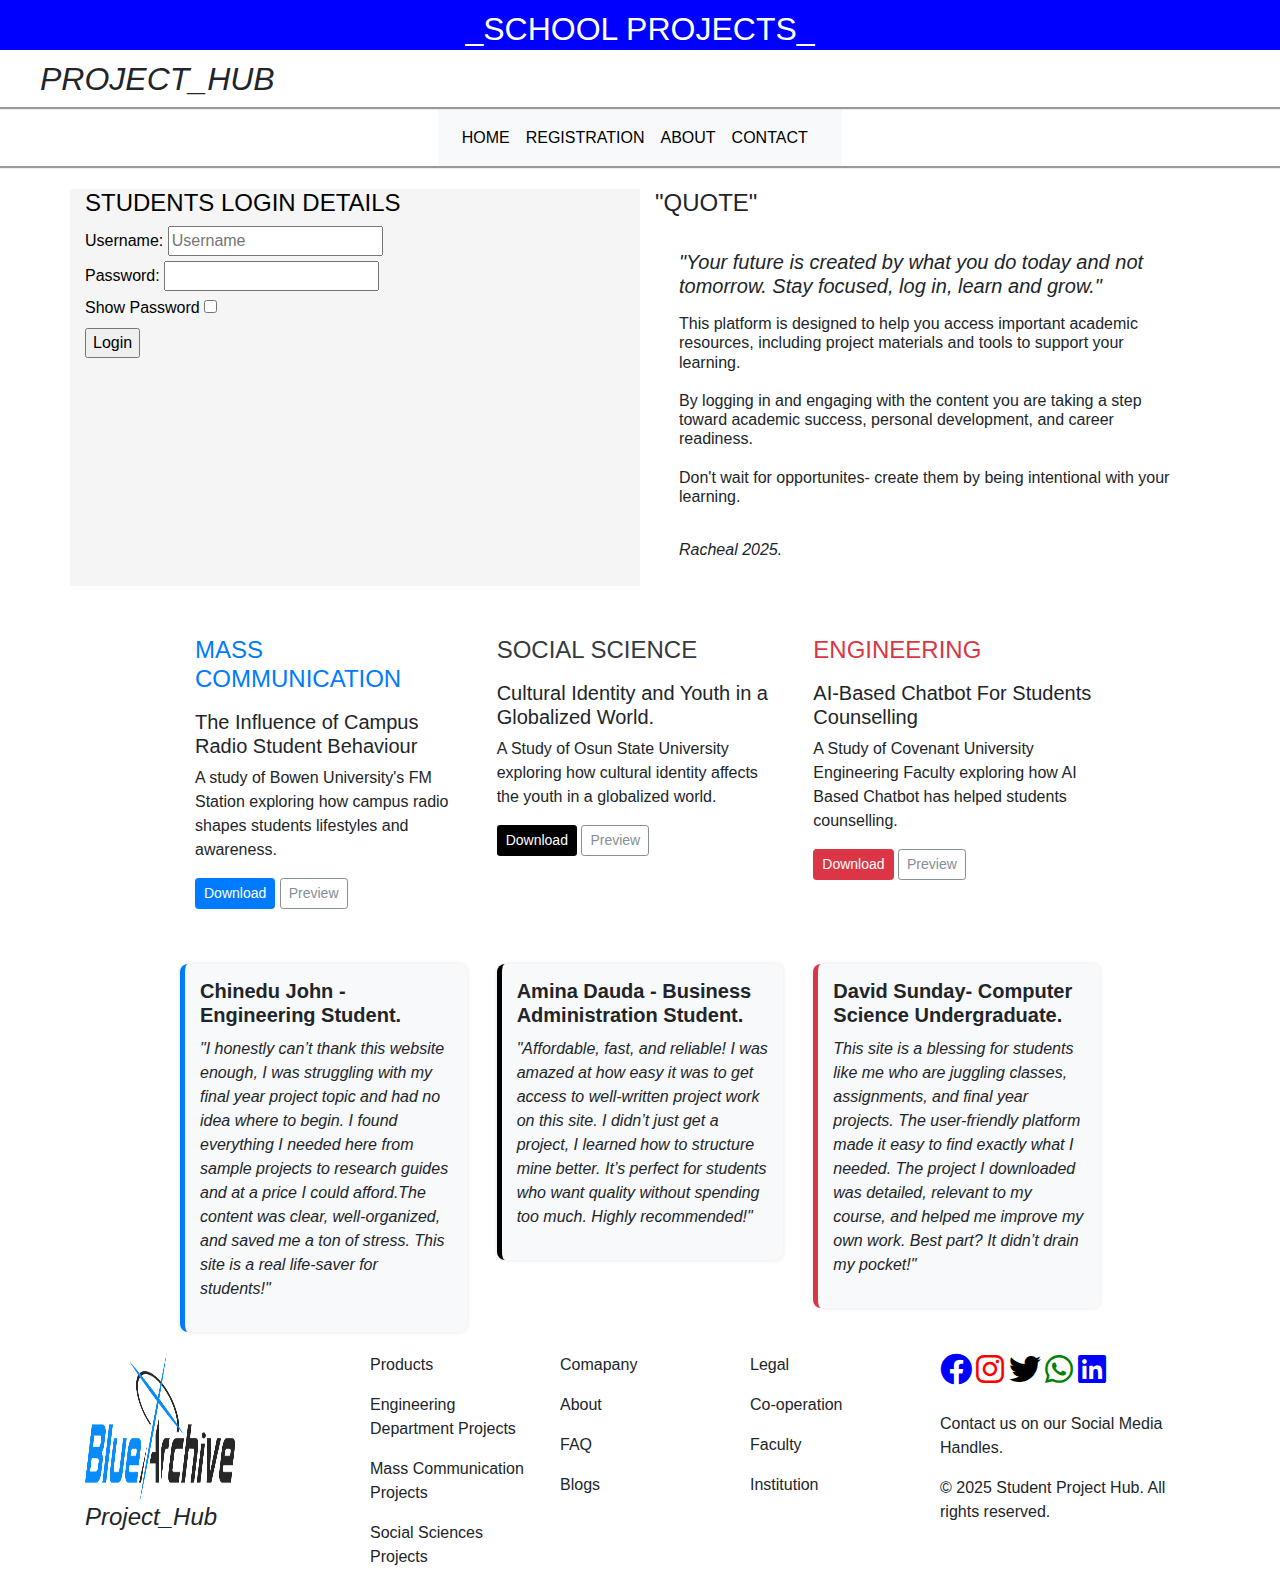
<file: index.html>
<!-- Rebuild trigger -->
<html>
<head>
	<title>PROJECTS</title>
	<link href="css/style.css" rel="stylesheet ">
	<link href="css/bootstrap.css" rel="stylesheet">
  <link rel="stylesheet" href="https://cdnjs.cloudflare.com/ajax/libs/font-awesome/6.0.0/css/all.min.css" integrity="..." crossorigin="anonymous" referrerpolicy="no-referrer" />
</head>
<body>

  <!--First section-->

  <div class="row" align="center">
  	<div class="col-md-12 first">
  		<h2>_SCHOOL PROJECTS_</h2>
  	</div>
  </div>

  <!--Second Section-->
  <div class="row second">
  	<div class="col-md-12 second2">
  		<h2>PROJECT_HUB</h2>	
  	</div>
  </div>

  <!---Third Section-->

	<div class="row">
		<div class="col-md-12">		
		</div>		
	</div>

  <!---Fourth Section-->
  <div class="row fourth">
  	<div class="col-md-4">
  	</div>
 
  	<div class="col-md-4">
  		<nav class="navbar navbar-expand-sm bg-light navbar-light">
  <ul class="navbar-nav">
    <li class="nav-item active">
      <a class="nav-link" href="#" style="color:#000000">HOME</a>
    </li>
    <li class="nav-item">
      <a class="nav-link" href="registration.html" style="color:#000000;">REGISTRATION</a>
    </li>
    <li class="nav-item">
      <a class="nav-link" href="about.html" style="color:#000000">ABOUT</a>
    </li>
    <li class="nav-item">
      <a class="nav-link disabled" href="contact.html" style="color:#000000">CONTACT</a>
    </li>
  </ul>
</nav>

  	</div>
 
  	<div class="col-md-4">		
   </div>	
  </div>

   <!--Fifth section-->
   <div class="container">
    <div class="row fifth">
      <div class="col-md-6 fifth1">
        <h4> STUDENTS LOGIN DETAILS</h4>
          <form>
            <label for="username">Username:</label>
            <input type placeholder="Username" name="username" required size="20px"><br>
            <label for="password">Password:</label>
            <input type="Password"  name="password" required size="20px"><br>
            <label for showPassword>Show Password</label>
            <input type="checkbox" id="ShowPassword" onclick="togglePassword()"><br>
            <input type="submit" value="Login">
        </form>
      </div>
      <div class="col-md-6 fifth2">
         <h4>"QUOTE" </h4>
         <div class="p-4"  border-left:1px solid #0000FF;>
         <h5><em>"Your future is created by what you do today and not tomorrow. Stay focused, log in, learn and grow."</em></h5>
         <p class="mt-3 text-secondary">
          <h6>This platform is designed to help you access important academic resources, including project materials and tools to support your learning.<br><br>
          By logging in and engaging with the content you are taking a step toward academic success, personal development, and career readiness.<br><br> Don't wait for opportunites- create them by being intentional with your learning.</h6><br>
          <em>Racheal 2025.</em> 
        </div>
      </div> 
    </div>

   <!-- Sixth Section-->
   <div class="row sixth">
    <div class="col-md-1">
    </div>
    <div class="col-md-10">
      <div class="row">
        <div class="col-md-4">
          <div class="container mt - 4">
          <h4 class="text-primary mb-3">MASS COMMUNICATION</h4>
          <h5>The Influence of Campus Radio Student Behaviour</h5>
          <p> A study of Bowen University's FM Station exploring how campus radio shapes students lifestyles and awareness.</p>
          <a href="projects/The-Influence-of-Campus-Radio.pdf" download class="btn btn-sm btn-primary">Download</a>
          <a href="projects/The-Influence-of-Campus-Radio.pdf" target="blank" class="btn btn-sm btn-outline-secondary">Preview</a><br><br> 
        </div>
      </div>
      <div class="col-md-4">
          <h4 class="text-dark mb-3">SOCIAL SCIENCE</h4>
          <h5>Cultural Identity and Youth in a Globalized World.</h5>
          <p>A Study of Osun State University exploring how cultural identity affects the youth in a globalized world.</p>
          <a href="projects/Cultural-Identity-of-youth.pdf" download class="btn btn-sm black-button">Download</a>
          <a href="projects/Cultural-Identity-of-youth.pdf" target="blank" class="btn btn-sm btn-outline-secondary">Preview</a>
        </div>
        <div class="col-md-4">
          <h4 class="text-danger mb-3">ENGINEERING</h4>
          <h5>AI-Based Chatbot For Students Counselling</h5>
          <p>A Study of Covenant University Engineering Faculty exploring how AI Based Chatbot has helped students counselling.</p>
          <a href="projects/AI-Based-Chatbot-For-Student.pdf" download class="btn btn-sm btn-danger">Download</a>
          <a href="projects/AI-Based-Chatbot-For-Student.pdf" download class="btn btn-sm btn-outline-secondary">Preview</a>

        </div>
        <div class="col-md-1">
        </div>
      </div>
    </div>
  </div>
     
     <!---Seventh Section-->
     <div class="row seventh">
      <div class="col-md-1">
      </div>
       <div class="col-md-10">
        <div class="row">
          
          <div class="col-md-4">
            <div class="review-box">
             <h5>Chinedu John - Engineering Student.</h5> 
             <p> "I honestly can’t thank this website enough, I was struggling with my final year project topic and had no idea where to begin. I found everything I needed here from sample projects to research guides and at a price I could afford.The content was clear, well-organized, and saved me a ton of stress. This site is a real life-saver for students!"</p>
            </div>
          
          </div>
          <div class="col-md-4">
            <div class="review-box black-border">
              <h5>Amina Dauda - Business Administration Student.</h5>
              <p>"Affordable, fast, and reliable! I was amazed at how easy it was to get access to well-written project work on this site. I didn’t just get a project, I learned how to structure mine better. It’s perfect for students who want quality without spending too much. Highly recommended!"</p>
              
            </div>
          </div>
          <div class="col-md-4">
            <div class="review-box red-border">
              <h5>David Sunday- Computer Science Undergraduate.</h5>
              <p>This site is a blessing for students like me who are juggling classes, assignments, and final year projects. The user-friendly platform made it easy to find exactly what I needed. The project I downloaded was detailed, relevant to my course, and helped me improve my own work. Best part? It didn’t drain my pocket!"</p>
              
            </div>
            
          </div>
          <div class="col-md-1">  
          </div>
        </div>
         
       </div>
     </div>

     <!--Eight Section-->
     <footer>
       <div class="row">
        <div class="col-md-3">
          <img src="images/logo.png" width="150" height="150"><br>
          <h4><em>Project_Hub</em></h4>
        </div>
         <div class="col-md-2">
           <p>Products</p>
           <p>Engineering Department Projects</p>
           <p>Mass Communication Projects</p>
           <p>Social Sciences Projects</p>
         </div>
         <div class="col-md-2">
          <p>Comapany</p>
          <p>About</p>
          <p>FAQ</p>
          <p>Blogs</p>
          
         </div>
         <div class="col-md-2">
           <p>Legal</p>
           <p>Co-operation</p>
           <p>Faculty</p>
           <p>Institution</p>
         </div>
         <div class="col-md-3">
          <i class="fa-brands fa-facebook fa-2x" style="color:blue;" ></i>
          <i class="fa-brands fa-Instagram fa-2x" style="color:red;" ></i>
          <i class="fa-brands fa-Twitter fa-2x" style="color:black;"></i>
          <i class="fa-brands fa-Whatsapp fa-2x" style="color:green;"></i>
          <i class="fa-brands fa-linkedin fa-2x" style="color:blue;" ></i><br><br>
          <p>Contact us on our Social Media Handles.</p>
          <p>&copy; 2025 Student Project Hub. All rights reserved.</p>

           
         </div>

       </div>
     </footer>





   














</body>

</html>
</file>
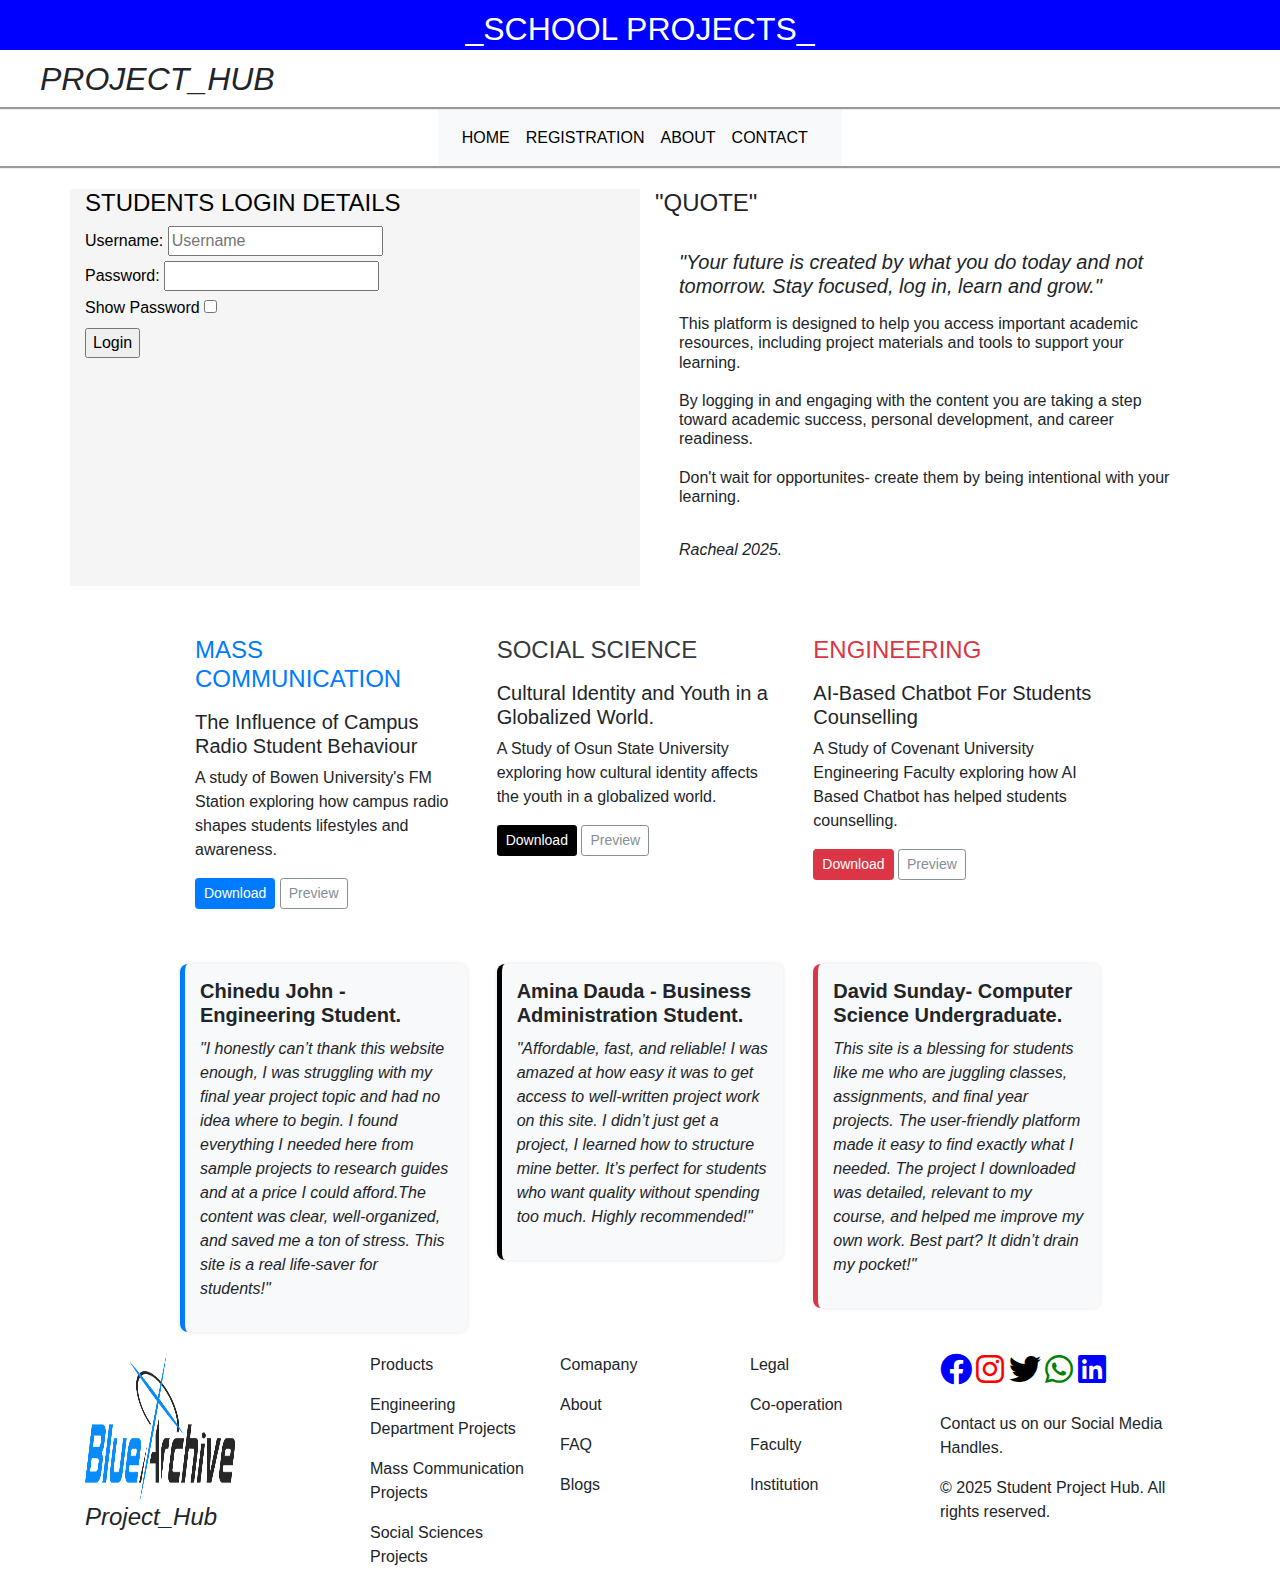
<file: project.com/index.html>
<html>
<head>
	<title>PROJECTS</title>
	<link href="css/style.css" rel="stylesheet ">
	<link href="css/bootstrap.css" rel="stylesheet">
  <link rel="stylesheet" href="https://cdnjs.cloudflare.com/ajax/libs/font-awesome/6.0.0/css/all.min.css" integrity="..." crossorigin="anonymous" referrerpolicy="no-referrer" />
</head>
<body>

  <!--First section-->

  <div class="row" align="center">
  	<div class="col-md-12 first">
  		<h2>_SCHOOL PROJECTS_</h2>
  	</div>
  </div>

  <!--Second Section-->
  <div class="row second">
  	<div class="col-md-12 second2">
  		<h2>PROJECT_HUB</h2>	
  	</div>
  </div>

  <!---Third Section-->

	<div class="row">
		<div class="col-md-12">		
		</div>		
	</div>

  <!---Fourth Section-->
  <div class="row fourth">
  	<div class="col-md-4">
  	</div>
 
  	<div class="col-md-4">
  		<nav class="navbar navbar-expand-sm bg-light navbar-light">
  <ul class="navbar-nav">
    <li class="nav-item active">
      <a class="nav-link" href="#" style="color:#000000">HOME</a>
    </li>
    <li class="nav-item">
      <a class="nav-link" href="registration.html" style="color:#000000;">REGISTRATION</a>
    </li>
    <li class="nav-item">
      <a class="nav-link" href="about.html" style="color:#000000">ABOUT</a>
    </li>
    <li class="nav-item">
      <a class="nav-link disabled" href="contact.html" style="color:#000000">CONTACT</a>
    </li>
  </ul>
</nav>

  	</div>
 
  	<div class="col-md-4">		
   </div>	
  </div>

   <!--Fifth section-->
   <div class="container">
    <div class="row fifth">
      <div class="col-md-6 fifth1">
        <h4> STUDENTS LOGIN DETAILS</h4>
          <form>
            <label for="username">Username:</label>
            <input type placeholder="Username" name="username" required size="20px"><br>
            <label for="password">Password:</label>
            <input type="Password"  name="password" required size="20px"><br>
            <label for showPassword>Show Password</label>
            <input type="checkbox" id="ShowPassword" onclick="togglePassword()"><br>
            <input type="submit" value="Login">
        </form>
      </div>
      <div class="col-md-6 fifth2">
         <h4>"QUOTE" </h4>
         <div class="p-4"  border-left:1px solid #0000FF;>
         <h5><em>"Your future is created by what you do today and not tomorrow. Stay focused, log in, learn and grow."</em></h5>
         <p class="mt-3 text-secondary">
          <h6>This platform is designed to help you access important academic resources, including project materials and tools to support your learning.<br><br>
          By logging in and engaging with the content you are taking a step toward academic success, personal development, and career readiness.<br><br> Don't wait for opportunites- create them by being intentional with your learning.</h6><br>
          <em>Racheal 2025.</em> 
        </div>
      </div> 
    </div>

   <!-- Sixth Section-->
   <div class="row sixth">
    <div class="col-md-1">
    </div>
    <div class="col-md-10">
      <div class="row">
        <div class="col-md-4">
          <div class="container mt - 4">
          <h4 class="text-primary mb-3">MASS COMMUNICATION</h4>
          <h5>The Influence of Campus Radio Student Behaviour</h5>
          <p> A study of Bowen University's FM Station exploring how campus radio shapes students lifestyles and awareness.</p>
          <a href="projects/The-Influence-of-Campus-Radio.pdf" download class="btn btn-sm btn-primary">Download</a>
          <a href="projects/The-Influence-of-Campus-Radio.pdf" target="blank" class="btn btn-sm btn-outline-secondary">Preview</a><br><br> 
        </div>
      </div>
      <div class="col-md-4">
          <h4 class="text-dark mb-3">SOCIAL SCIENCE</h4>
          <h5>Cultural Identity and Youth in a Globalized World.</h5>
          <p>A Study of Osun State University exploring how cultural identity affects the youth in a globalized world.</p>
          <a href="projects/Cultural-Identity-of-youth.pdf" download class="btn btn-sm black-button">Download</a>
          <a href="projects/Cultural-Identity-of-youth.pdf" target="blank" class="btn btn-sm btn-outline-secondary">Preview</a>
        </div>
        <div class="col-md-4">
          <h4 class="text-danger mb-3">ENGINEERING</h4>
          <h5>AI-Based Chatbot For Students Counselling</h5>
          <p>A Study of Covenant University Engineering Faculty exploring how AI Based Chatbot has helped students counselling.</p>
          <a href="projects/AI-Based-Chatbot-For-Student.pdf" download class="btn btn-sm btn-danger">Download</a>
          <a href="projects/AI-Based-Chatbot-For-Student.pdf" download class="btn btn-sm btn-outline-secondary">Preview</a>

        </div>
        <div class="col-md-1">
        </div>
      </div>
    </div>
  </div>
     
     <!---Seventh Section-->
     <div class="row seventh">
      <div class="col-md-1">
      </div>
       <div class="col-md-10">
        <div class="row">
          
          <div class="col-md-4">
            <div class="review-box">
             <h5>Chinedu John - Engineering Student.</h5> 
             <p> "I honestly can’t thank this website enough, I was struggling with my final year project topic and had no idea where to begin. I found everything I needed here from sample projects to research guides and at a price I could afford.The content was clear, well-organized, and saved me a ton of stress. This site is a real life-saver for students!"</p>
            </div>
          
          </div>
          <div class="col-md-4">
            <div class="review-box black-border">
              <h5>Amina Dauda - Business Administration Student.</h5>
              <p>"Affordable, fast, and reliable! I was amazed at how easy it was to get access to well-written project work on this site. I didn’t just get a project, I learned how to structure mine better. It’s perfect for students who want quality without spending too much. Highly recommended!"</p>
              
            </div>
          </div>
          <div class="col-md-4">
            <div class="review-box red-border">
              <h5>David Sunday- Computer Science Undergraduate.</h5>
              <p>This site is a blessing for students like me who are juggling classes, assignments, and final year projects. The user-friendly platform made it easy to find exactly what I needed. The project I downloaded was detailed, relevant to my course, and helped me improve my own work. Best part? It didn’t drain my pocket!"</p>
              
            </div>
            
          </div>
          <div class="col-md-1">  
          </div>
        </div>
         
       </div>
     </div>

     <!--Eight Section-->
     <footer>
       <div class="row">
        <div class="col-md-3">
          <img src="images/logo.png" width="150" height="150"><br>
          <h4><em>Project_Hub</em></h4>
        </div>
         <div class="col-md-2">
           <p>Products</p>
           <p>Engineering Department Projects</p>
           <p>Mass Communication Projects</p>
           <p>Social Sciences Projects</p>
         </div>
         <div class="col-md-2">
          <p>Comapany</p>
          <p>About</p>
          <p>FAQ</p>
          <p>Blogs</p>
          
         </div>
         <div class="col-md-2">
           <p>Legal</p>
           <p>Co-operation</p>
           <p>Faculty</p>
           <p>Institution</p>
         </div>
         <div class="col-md-3">
          <i class="fa-brands fa-facebook fa-2x" style="color:blue;" ></i>
          <i class="fa-brands fa-Instagram fa-2x" style="color:red;" ></i>
          <i class="fa-brands fa-Twitter fa-2x" style="color:black;"></i>
          <i class="fa-brands fa-Whatsapp fa-2x" style="color:green;"></i>
          <i class="fa-brands fa-linkedin fa-2x" style="color:blue;" ></i><br><br>
          <p>Contact us on our Social Media Handles.</p>
          <p>&copy; 2025 Student Project Hub. All rights reserved.</p>

           
         </div>

       </div>
     </footer>





   














</body>
</html>
</file>
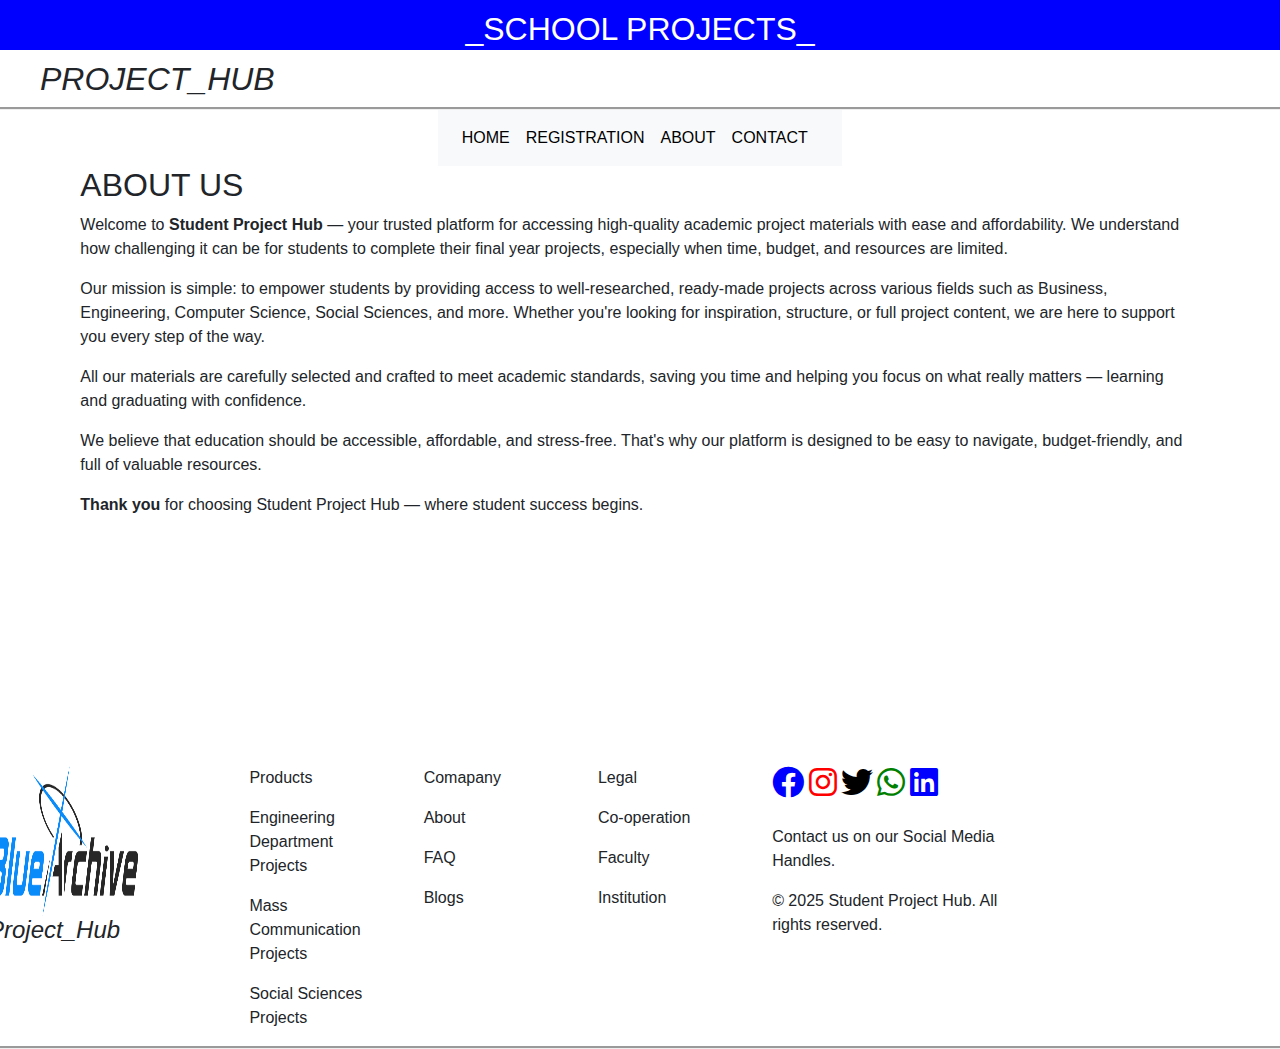
<file: about.html>
<html>
<head>
  <title>ABOUT US</title>
  <link href="css/style.css" rel="stylesheet ">
  <link href="css/bootstrap.css" rel="stylesheet">
  <link rel="stylesheet" href="https://cdnjs.cloudflare.com/ajax/libs/font-awesome/6.0.0/css/all.min.css" integrity="..." crossorigin="anonymous" referrerpolicy="no-referrer" />
</head>
<body>

</body>
<header>
  <!--First section-->

  <div class="row" align="center">
    <div class="col-md-12 first">
      <h2>_SCHOOL PROJECTS_</h2>
    </div>
  </div>

  <!--Second Section-->
  <div class="row second">
    <div class="col-md-12 second2">
      <h2>PROJECT_HUB</h2>  
    </div>
  </div>
 
    <div class="row">
    <div class="col-md-12">   
    </div>    
  </div>
</header>

  <!---Fourth Section-->
  <div class="row fourth">
    <div class="col-md-4">
    </div>
 
    <div class="col-md-4">
      <nav class="navbar navbar-expand-sm bg-light navbar-light">
  <ul class="navbar-nav">
    <li class="nav-item active">
      <a class="nav-link" href="index.html" style="color:#000000">HOME</a>
    </li>
    <li class="nav-item">
      <a class="nav-link" href="registration.html" style="color:#000000;">REGISTRATION</a>
    </li>
    <li class="nav-item">
      <a class="nav-link" href="about.html" style="color:#000000">ABOUT</a>
    </li>
    <li class="nav-item">
      <a class="nav-link disabled" href="contact.html" style="color:#000000;">CONTACT</a>
    </li>
  </ul>
</nav>
</div>

 

<div class="container content">
    <h2>ABOUT US</h2>
    <p>
      Welcome to <strong>Student Project Hub</strong> — your trusted platform for accessing high-quality academic project materials with ease and affordability. We understand how challenging it can be for students to complete their final year projects, especially when time, budget, and resources are limited.
    </p>

    <p>
      Our mission is simple: to empower students by providing access to well-researched, ready-made projects across various fields such as Business, Engineering, Computer Science, Social Sciences, and more. Whether you're looking for inspiration, structure, or full project content, we are here to support you every step of the way.
    </p>

    <p>
      All our materials are carefully selected and crafted to meet academic standards, saving you time and helping you focus on what really matters — learning and graduating with confidence.
    </p>

    <p>
      We believe that education should be accessible, affordable, and stress-free. That's why our platform is designed to be easy to navigate, budget-friendly, and full of valuable resources.
    </p>

    <p><strong>Thank you</strong> for choosing Student Project Hub — where student success begins.</p>
  </div>

  <<footer>
       <div class="row">
        <div class="col-md-3">
          <img src="images/logo.png" width="150" height="150"><br>
          <h4><em>Project_Hub</em></h4>
        </div>
         <div class="col-md-2">
           <p>Products</p>
           <p>Engineering Department Projects</p>
           <p>Mass Communication Projects</p>
           <p>Social Sciences Projects</p>
         </div>
         <div class="col-md-2">
          <p>Comapany</p>
          <p>About</p>
          <p>FAQ</p>
          <p>Blogs</p>
          
         </div>
         <div class="col-md-2">
           <p>Legal</p>
           <p>Co-operation</p>
           <p>Faculty</p>
           <p>Institution</p>
         </div>
         <div class="col-md-3">
          <i class="fa-brands fa-facebook fa-2x" style="color:blue;" ></i>
          <i class="fa-brands fa-Instagram fa-2x" style="color:red;" ></i>
          <i class="fa-brands fa-Twitter fa-2x" style="color:black;"></i>
          <i class="fa-brands fa-Whatsapp fa-2x" style="color:green;"></i>
          <i class="fa-brands fa-linkedin fa-2x" style="color:blue;" ></i><br><br>
          <p>Contact us on our Social Media Handles.</p>
          <p>&copy; 2025 Student Project Hub. All rights reserved.</p>

           
         </div>

       </div>
     </footer>


</body>
</html>
</file>
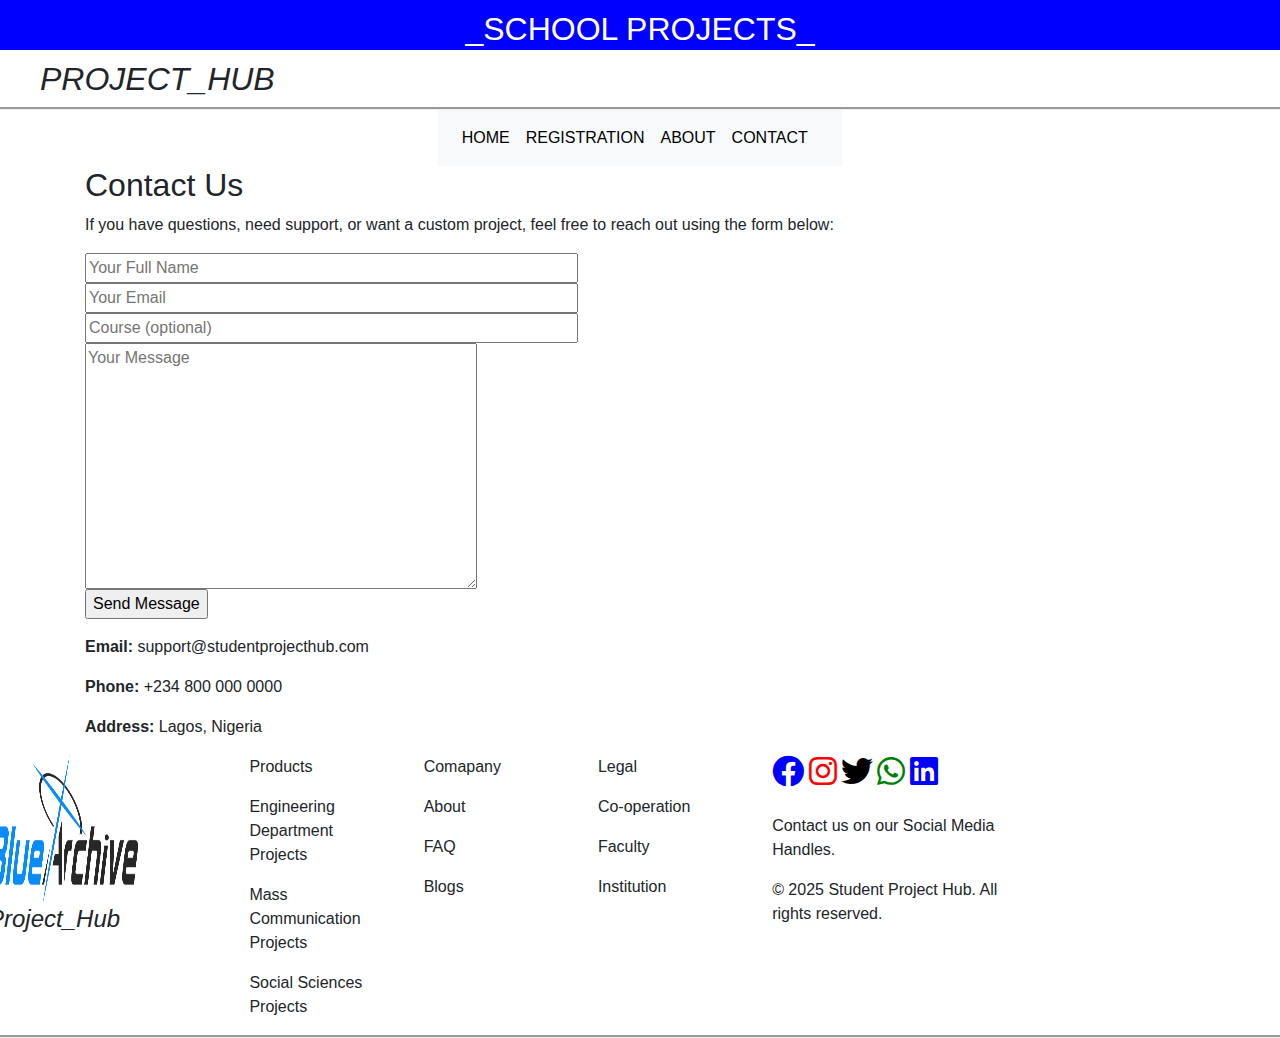
<file: contact.html>
<html>
<head>
  <title>CONTACT US</title>
  <link href="css/style.css" rel="stylesheet ">
  <link href="css/bootstrap.css" rel="stylesheet">
  <link rel="stylesheet" href="https://cdnjs.cloudflare.com/ajax/libs/font-awesome/6.0.0/css/all.min.css" integrity="..." crossorigin="anonymous" referrerpolicy="no-referrer" />
</head>
<body>

</body>
<header>
  <!--First section-->

  <div class="row" align="center">
    <div class="col-md-12 first">
      <h2>_SCHOOL PROJECTS_</h2>
    </div>
  </div>

  <!--Second Section-->
  <div class="row second">
    <div class="col-md-12 second2">
      <h2>PROJECT_HUB</h2>  
    </div>
  </div>
 
    <div class="row">
    <div class="col-md-12">   
    </div>    
  </div>
</header>
  <!---Fourth Section-->
  <div class="row fourth">
    <div class="col-md-4">
    </div>
 
    <div class="col-md-4">
      <nav class="navbar navbar-expand-sm bg-light navbar-light">
  <ul class="navbar-nav">
    <li class="nav-item active">
      <a class="nav-link" href="index.html" style="color:#000000">HOME</a>
    </li>
    <li class="nav-item">
      <a class="nav-link" href="registration.html" style="color:#000000;">REGISTRATION</a>
    </li>
    <li class="nav-item">
      <a class="nav-link" href="about.html" style="color:#000000">ABOUT</a>
    </li>
    <li class="nav-item">
      <a class="nav-link disabled" href="contact.html" style="color:#000000;">CONTACT</a>
    </li>
  </ul>
</nav>
</div>

   

<div class="container">
  <h2>Contact Us</h2>
  <p>If you have questions, need support, or want a custom project, feel free to reach out using the form below:</p>

  <form action="contact.php" method="POST">
    <input type="text" name="name" placeholder="Your Full Name" required size="50px"><br>
    <input type="email" name="email" placeholder="Your Email" required size="50px"><br>
    <input type="text" name="course" placeholder="Course (optional)" size="50px"><br>
    <textarea cols="40" rows="10" name="message"placeholder="Your Message" required></textarea><br>
    <input type="Submit" value="Send Message">
  </form>

  <div class="contact-info">
    <p><strong>Email:</strong> support@studentprojecthub.com</p>
    <p><strong>Phone:</strong> +234 800 000 0000</p>
    <p><strong>Address:</strong> Lagos, Nigeria</p>
  </div>
</div>
<footer>
       <div class="row">
        <div class="col-md-3">
          <img src="images/logo.png" width="150" height="150"><br>
          <h4><em>Project_Hub</em></h4>
        </div>
         <div class="col-md-2">
           <p>Products</p>
           <p>Engineering Department Projects</p>
           <p>Mass Communication Projects</p>
           <p>Social Sciences Projects</p>
         </div>
         <div class="col-md-2">
          <p>Comapany</p>
          <p>About</p>
          <p>FAQ</p>
          <p>Blogs</p>
          
         </div>
         <div class="col-md-2">
           <p>Legal</p>
           <p>Co-operation</p>
           <p>Faculty</p>
           <p>Institution</p>
         </div>
         <div class="col-md-3">
          <i class="fa-brands fa-facebook fa-2x" style="color:blue;" ></i>
          <i class="fa-brands fa-Instagram fa-2x" style="color:red;" ></i>
          <i class="fa-brands fa-Twitter fa-2x" style="color:black;"></i>
          <i class="fa-brands fa-Whatsapp fa-2x" style="color:green;"></i>
          <i class="fa-brands fa-linkedin fa-2x" style="color:blue;" ></i><br><br>
          <p>Contact us on our Social Media Handles.</p>
          <p>&copy; 2025 Student Project Hub. All rights reserved.</p>

           
         </div>

       </div>
     </footer>

</body>
</html>
</file>
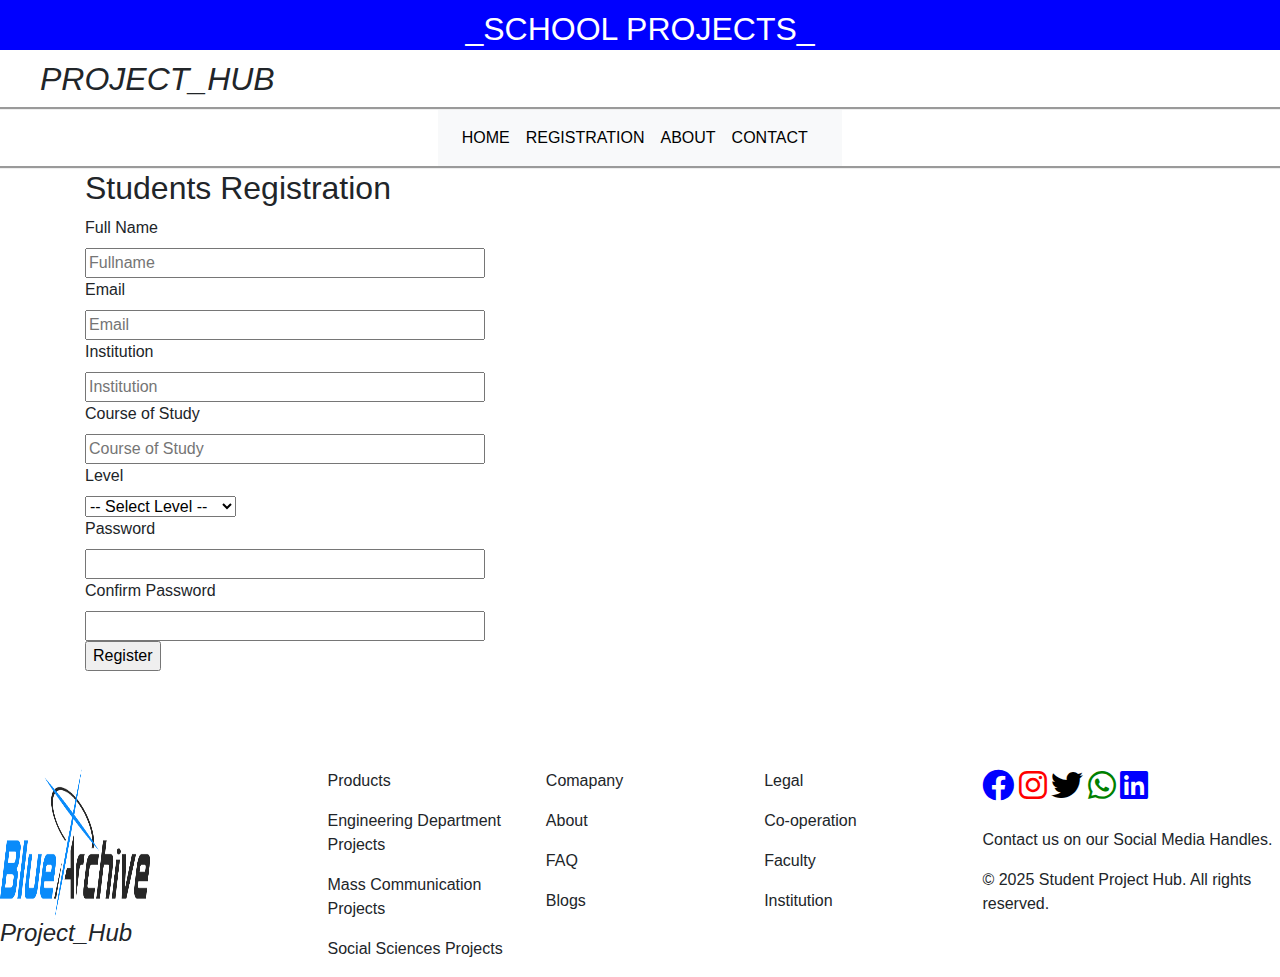
<file: registration.html>
<html>
<head>
  <title>REGISTRATION</title>
  <link href="css/style.css" rel="stylesheet ">
  <link href="css/bootstrap.css" rel="stylesheet">
  <link rel="stylesheet" href="https://cdnjs.cloudflare.com/ajax/libs/font-awesome/6.0.0/css/all.min.css" integrity="..." crossorigin="anonymous" referrerpolicy="no-referrer" />
</head>
<body>

</body>
<header>
  <!--First section-->

  <div class="row" align="center">
    <div class="col-md-12 first">
      <h2>_SCHOOL PROJECTS_</h2>
    </div>
  </div>

  <!--Second Section-->
  <div class="row second">
    <div class="col-md-12 second2">
      <h2>PROJECT_HUB</h2>  
    </div>
  </div>
 
    <div class="row">
    <div class="col-md-12">   
    </div>    
  </div>
</header>
  <!---Fourth Section-->
  <div class="row fourth">
    <div class="col-md-4">
    </div>
 
    <div class="col-md-4">
      <nav class="navbar navbar-expand-sm bg-light navbar-light">
  <ul class="navbar-nav">
    <li class="nav-item active">
      <a class="nav-link" href="index.html" style="color:#000000">HOME</a>
    </li>
    <li class="nav-item">
      <a class="nav-link" href="registration.html" style="color:#000000;">REGISTRATION</a>
    </li>
    <li class="nav-item">
      <a class="nav-link" href="about.html" style="color:#000000">ABOUT</a>
    </li>
    <li class="nav-item">
      <a class="nav-link disabled" href="contact.html" style="color:#000000;">CONTACT</a>
    </li>
  </ul>
</nav>
</div>
</div>
    <div class="container content">
    <form action="register.php" method="POST">
      <h2>Students Registration</h2>
      <label>Full Name</label><br>
      <input type placeholder="Fullname"name="Fullname" required size="40px"><br>
      <label>Email</label><br>
      <input type placeholder="Email" name="Email" required size="40px"><br>
      <label>Institution</label><br>
      <input type placeholder="Institution"  name="Institution" required size="40px" ><br>
      <label>Course of Study</label><br>
      <input type placeholder="Course of Study" name="Course of study" required size="40px"><br>
      <label>Level</label><br>
      <select name="level" required>
        <option value="">-- Select Level --</option>
        <option>ND1 / 100 Level</option>
        <option>ND2 / 200 Level</option>
       <option>HND1 / 300 Level</option>
       <option>HND2 / Final Year</option>
       </select><br>
       <label>Password</label><br>
       <input type="Password" name="pass" required size="40px"><br>
       <label>Confirm Password</label><br>
       <input type="Password" name="Confirm Password" required size="40px"><br>
       <input type="submit" value="Register">
    </form>
  </div>
    <footer>
       <div class="row">
        <div class="col-md-3">
          <img src="images/logo.png" width="150" height="150"><br>
          <h4><em>Project_Hub</em></h4>
        </div>
         <div class="col-md-2">
           <p>Products</p>
           <p>Engineering Department Projects</p>
           <p>Mass Communication Projects</p>
           <p>Social Sciences Projects</p>
         </div>
         <div class="col-md-2">
          <p>Comapany</p>
          <p>About</p>
          <p>FAQ</p>
          <p>Blogs</p>
          
         </div>
         <div class="col-md-2">
           <p>Legal</p>
           <p>Co-operation</p>
           <p>Faculty</p>
           <p>Institution</p>
         </div>
         <div class="col-md-3">
          <i class="fa-brands fa-facebook fa-2x" style="color:blue;" ></i>
          <i class="fa-brands fa-Instagram fa-2x" style="color:red;" ></i>
          <i class="fa-brands fa-Twitter fa-2x" style="color:black;"></i>
          <i class="fa-brands fa-Whatsapp fa-2x" style="color:green;"></i>
          <i class="fa-brands fa-linkedin fa-2x" style="color:blue;" ></i><br><br>
          <p>Contact us on our Social Media Handles.</p>
          <p>&copy; 2025 Student Project Hub. All rights reserved.</p>

           
         </div>

       </div>
     </footer>


  

  </html>
</file>
<file: css/style.css>
.first {
	background-color:#0000FF;
	color:white;
	height:50px;
	padding-top:10px;
	font-family:sans-serif;

}
.second {
	font-style:italic;
	padding-top:10px;
}
.second2 {
	margin-left:40px;
}
.fourth{
	border-style:groove;
}
 .fifth{
 	padding-top:20px;
 }
  .fifth1{
  	background:#f5f5f5;
    color:#000000;
  }
  .fith2{
    color:;
    font-style:italic;
    font-size:16px;
  }
  .fifth3{
    padding-top:10px;
  }
  .sixth{
  	padding-top: 50px;
  }
  	.black-button {
  background-color: black;
  color: white;
  }
  .seventh{
    padding-top: 30px;
  }
  .review-box{
    background-color: #f8f9fa;
    border-left: 5px solid #007bff;
    padding: 15px;
    margin-bottom: 20px;
    border-radius: 8px;
    box-shadow: 0 0 5px rgba(0, 0, 0, 0.1);
  }
  .review-box h5{
    font-weight: bold;
    margin-bottom: 10px
  }
  .review-box p{
    font-style: italic;
  }
  .black-border{
    border-left: 5px solid #000;
  }
  .red-border{
    border-left: 5px solid #dc3545;
  }
  .footer {
    background-color: #f8f9fa;
    color: #333;
    text-align: center;
    padding: 20px;
    font-size: 14px;
    border-top: 1px solid #ddd;
  }
  .body {
      font-family: Arial, sans-serif;
      margin: 0;
      padding: 0;
      line-height: 1.6;
      background-color: #f8f9fa;
      color: #333;
    }
    . header, footer {
      background-color: #007bff;
      color: white;
      padding: 20px;
      text-align: center;
    }
    .eight{
      margin-left:30px;
    }
    .content{
      height: 600px;
    }
</file>
<file: project.com/css/style.css>
.first {
	background-color:#0000FF;
	color:white;
	height:50px;
	padding-top:10px;
	font-family:sans-serif;

}
.second {
	font-style:italic;
	padding-top:10px;
}
.second2 {
	margin-left:40px;
}
.fourth{
	border-style:groove;
}
 .fifth{
 	padding-top:20px;
 }
  .fifth1{
  	background:#f5f5f5;
    color:#000000;
  }
  .fith2{
    color:;
    font-style:italic;
    font-size:16px;
  }
  .fifth3{
    padding-top:10px;
  }
  .sixth{
  	padding-top: 50px;
  }
  	.black-button {
  background-color: black;
  color: white;
  }
  .seventh{
    padding-top: 30px;
  }
  .review-box{
    background-color: #f8f9fa;
    border-left: 5px solid #007bff;
    padding: 15px;
    margin-bottom: 20px;
    border-radius: 8px;
    box-shadow: 0 0 5px rgba(0, 0, 0, 0.1);
  }
  .review-box h5{
    font-weight: bold;
    margin-bottom: 10px
  }
  .review-box p{
    font-style: italic;
  }
  .black-border{
    border-left: 5px solid #000;
  }
  .red-border{
    border-left: 5px solid #dc3545;
  }
  .footer {
    background-color: #f8f9fa;
    color: #333;
    text-align: center;
    padding: 20px;
    font-size: 14px;
    border-top: 1px solid #ddd;
  }
  .body {
      font-family: Arial, sans-serif;
      margin: 0;
      padding: 0;
      line-height: 1.6;
      background-color: #f8f9fa;
      color: #333;
    }
    . header, footer {
      background-color: #007bff;
      color: white;
      padding: 20px;
      text-align: center;
    }
    .eight{
      margin-left:30px;
    }
    .content{
      height: 600px;
    }
</file>
